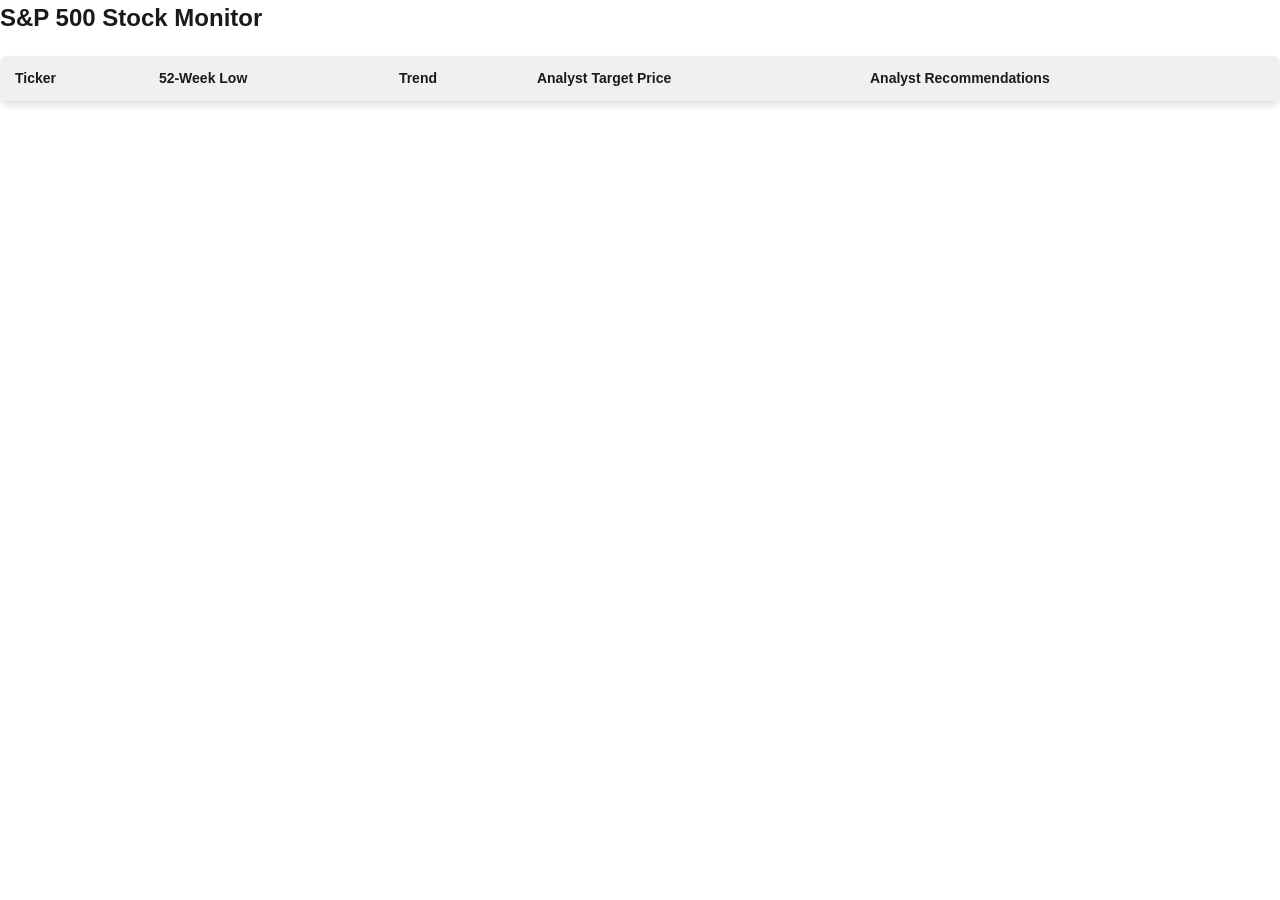
<file: 52Lowalert.html>
<!DOCTYPE html>
<html lang="en">
<head>
    <meta charset="UTF-8">
    <meta name="viewport" content="width=device-width, initial-scale=1.0">
    <title>S&P 500 Stock Monitor</title>
    <link rel="stylesheet" href="styles.css">
</head>
<body>
    <div class="container">
        <h1>S&P 500 Stock Monitor</h1>
        <table id="stockTable">
            <thead>
                <tr>
                    <th>Ticker</th>
                    <th>52-Week Low</th>
                    <th>Trend</th>
                    <th>Analyst Target Price</th>
                    <th>Analyst Recommendations</th>
                </tr>
            </thead>
            <tbody>
                <!-- JavaScript will populate this table -->
            </tbody>
        </table>
    </div>
    <script src="scripts.js"></script>
</body>
</html>
</file>
<file: styles.css>
body {
  background-color: #ffffff;
  color: #1a1a1a;
  font-family: 'Inter', -apple-system, BlinkMacSystemFont, "Segoe UI", Helvetica, Arial, sans-serif;
  font-size: 14px;
  line-height: 1.5;
  margin: 0;
  padding: 0;
}

header {
  background-color: #f9f9f9;
  padding: 20px;
  text-align: center;
  border-bottom: 1px solid #e0e0e0;
}

h1 {
  margin: 0;
  font-size: 24px;
  font-weight: 600;
  color: #1a1a1a;
}

main {
  max-width: 1200px;
  margin: 0 auto;
  padding: 40px 20px;
}

.description {
  margin-bottom: 30px;
  font-size: 16px;
}

table {
  width: 100%;
  border-collapse: separate;
  border-spacing: 0;
  margin-top: 20px;
  box-shadow: 0 4px 6px rgba(0, 0, 0, 0.1);
  border-radius: 8px;
  overflow: hidden;
}

th, td {
  padding: 12px 15px;
  text-align: left;
  border-bottom: 1px solid #e0e0e0;
}

th {
  background-color: #f0f0f0;
  color: #1a1a1a;
  font-weight: 600;
  white-space: nowrap;
}

tr:last-child td {
  border-bottom: none;
}

tr:hover {
  background-color: #f5f5f5;
}

.highlight-red {
  background-color: #ffebee !important;
  color: #c62828;
}

.highlight-orange {
  background-color: #fff3e0 !important;
  color: #ef6c00;
}

footer {
  text-align: center;
  padding: 20px;
  background-color: #f9f9f9;
  border-top: 1px solid #e0e0e0;
  font-size: 14px;
  color: #666;
}

@media (max-width: 768px) {
  table {
    font-size: 12px;
  }

  th, td {
    padding: 8px 10px;
  }
}
</file>
